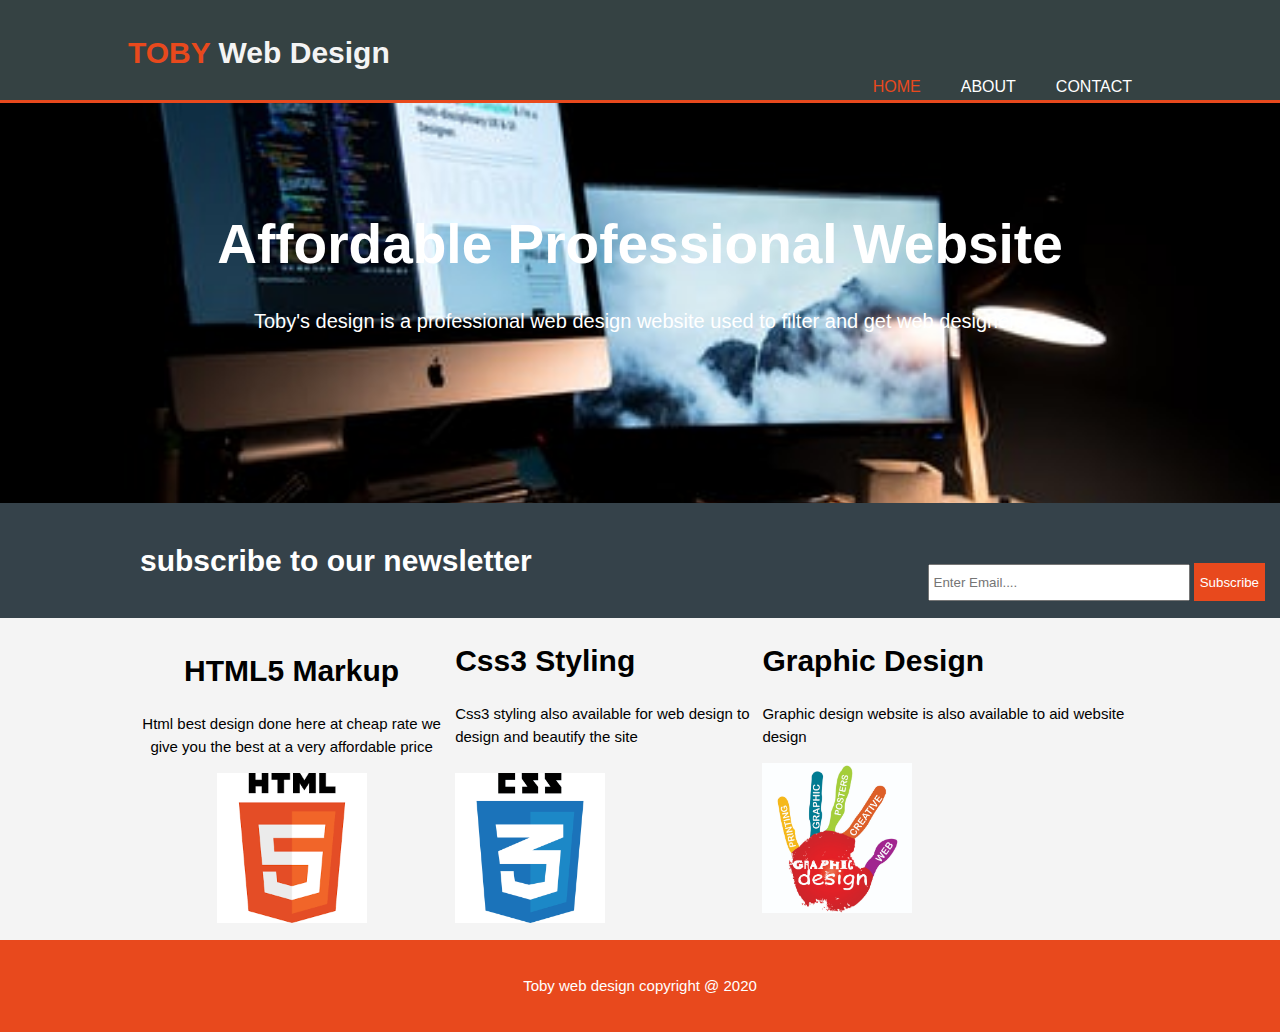
<file: index.html>
<!DOCTYPE html>
<html lang="en">
<head>
    <meta charset="UTF-8">
    <meta name="viewport" content="width=device-width, initial-scale=1.0">
    <title>Toby Design | Welcome</title>
    <link rel="stylesheet" href="./style.css">
</head>
<body>
   <header>
       <div class="container">
           <div id="branding">
               <h1><span class="highlight">TOBY</span> Web Design </h1>
           </div>
           <nav>
               <ul>
                   <li class="current"><a href="index.html">Home</a></li>
                   <li><a href="about.html">About</a></li>
                   <li><a href="contact.html">Contact</a></li>
               </ul>
           </nav>
       </div>
   </header> 
   <section id="showcase">
       <div class="container">
           <h1>Affordable Professional Website </h1>
           <p>Toby's design is a professional web design website used to filter and get web designers </p>
       </div>
   </section>
   <section id="newsletter">
       <div class="container">
           <h1>subscribe to our newsletter</h1>
       </div>
       <form class="format">
        <input type="email" placeholder="Enter Email....">
        <button type="submit" class="button_1">Subscribe</button>
       </form>
   </section>
   <section id="boxes">
       <div class="container">
         <div class="box">        
           <h1>HTML5 Markup</h1>
           <p>Html best design done here at cheap rate we give you the best at a very affordable price </p>
           <img src="./images/html logo.png">
         </div>
         <div class="box2">        
            <h1>Css3 Styling</h1>
            <p>Css3 styling also available for web design to design and beautify the site </p>
            <img src="./images/css logo.png">
         </div>
         <div class="box3">        
            <h1>Graphic Design </h1>
            <p>Graphic design website is also available to aid website design </p>
            <img src="./images/graphic logo.jpg">
         </div>
       </div>
       <footer>
    <p>Toby web design copyright @ 2020</p>
       </footer>
   </section>
   <script src="script.js"></script>
</body>
</html>
</file>
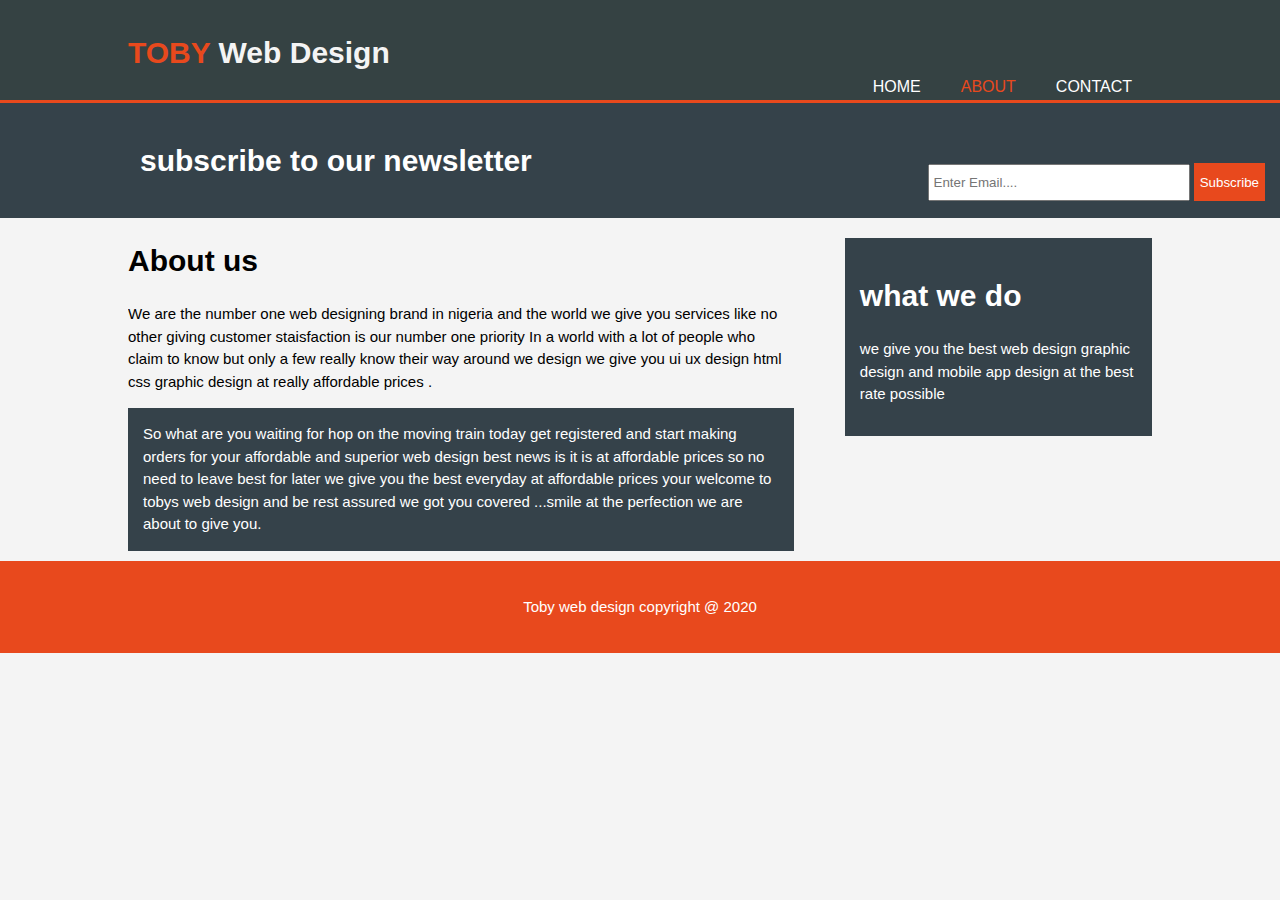
<file: about.html>
<!DOCTYPE html>
<html lang="en">
<head>
    <meta charset="UTF-8">
    <meta name="viewport" content="width=device-width, initial-scale=1.0">
    <title>Toby Design| About</title>
    <link rel="stylesheet" href="./style.css">
</head>
<body>
   <header>
       <div class="container">
           <div id="branding">
               <h1><span class="highlight">TOBY</span> Web Design </h1>
           </div>
           <nav>
               <ul>
                   <li ><a href="index.html">Home</a></li>
                   <li class="current"><a href="about.html">About</a></li>
                   <li><a href="contact.html">Contact</a></li>
               </ul>
           </nav>
       </div>
   </header> 
   <section id="newsletter">
       <div class="container">
           <h1>subscribe to our newsletter</h1>
       </div>
       <form class="format">
        <input type="email" placeholder="Enter Email....">
        <button type="submit" class="button_1">Subscribe</button>
       </form>
   </section>
   <section id="main">
       <div class="container">
           <article id="main-col">
               <h1 class="page-title">About us</h1>
              
               <p>We are the number one web designing brand in nigeria and the world we give you services like no other giving customer staisfaction is our number one priority 
                   In a world with a lot of people who claim to know but only a few really know their way around we design 
                   we give you ui ux design html css graphic design at really affordable prices .
               </p>
               <p class="dark">So what are you waiting for hop on the moving train today get registered and start making orders for your affordable and superior web design
                   best news is it is at affordable prices so no need to leave  best for later
                 we give you the best everyday at affordable prices your welcome to tobys web design and be rest assured
                 we got you covered ...smile at the perfection we are about to give you.
                </p>
           </article>
           <aside id="sidebar">
             <div class="dark">
               <h1>what we do</h1>
               <p>we give you the best web design graphic design and mobile app design at the best rate possible</p>
             </div>
            </aside>
       </div>
   </section>
   <footer>
    <p>Toby web design copyright @ 2020</p>
       </footer>
</body>
</html>
</file>
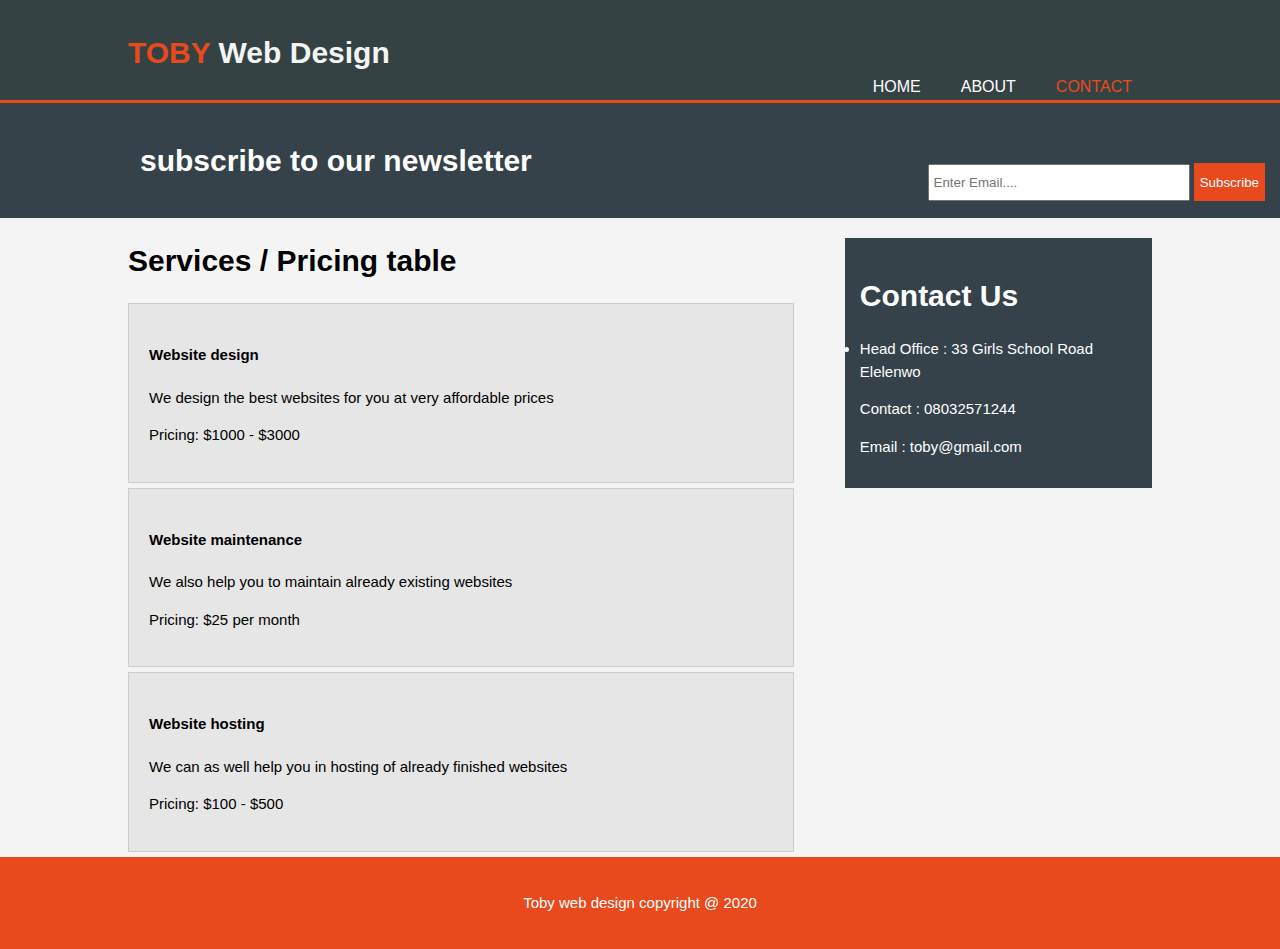
<file: contact.html>
<!DOCTYPE html>
<html lang="en">
<head>
    <meta charset="UTF-8">
    <meta name="viewport" content="width=device-width, initial-scale=1.0">
    <title>Toby Design| Contact us </title>
    <link rel="stylesheet" href="./style.css">
</head>
<body>
   <header>
       <div class="container">
           <div id="branding">
               <h1><span class="highlight">TOBY</span> Web Design </h1>
           </div>
           <nav>
               <ul>
                   <li ><a href="index.html">Home</a></li>
                   <li ><a href="about.html">About</a></li>
                   <li class="current"><a href="contact.html">Contact</a></li>
               </ul>
           </nav>
       </div>
   </header> 
   <section id="newsletter">
       <div class="container">
           <h1>subscribe to our newsletter</h1>
       </div>
       <form class="format">
        <input type="email" placeholder="Enter Email....">
        <button type="submit" class="button_1">Subscribe</button>
       </form>
   </section>
   <section id="main">
       <div class="container">
           <article id="main-col">
               <h1 class="age-title">Services / Pricing table</h1>
               <ul id="contact">
                   <li>
                     <h4>Website design </h4>
                     <p>We design the best websites for you at very affordable prices</p>
                     <p>Pricing: $1000 - $3000</p>
                   </li>
                   <li>
                    <h4>Website maintenance </h4>
                    <p>We also help you to maintain already existing websites</p>
                    <p>Pricing: $25 per month</p>
                  </li>
                  <li>
                    <h4>Website hosting </h4>
                    <p>We can as well help you in hosting of already finished websites</p>
                    <p>Pricing: $100 - $500</p>
                  </li>
               </ul>
           </article>
           <aside id="sidebar">
             <div class="dark">
               <h1>Contact Us</h1>
             <ul>
                 <li>
                     <p>Head Office : 33 Girls School Road Elelenwo</p>
                     <P>Contact : 08032571244 </P>
                     <p>Email : toby@gmail.com</p>
                 </li>
             </ul>
             </div>
            </aside>
       </div>
   </section>
   <footer>
    <p>Toby web design copyright @ 2020</p>
       </footer>
</body>
</html>
</file>
<file: style.css>
.box2 img {
  width: 150px;
  margin-top: 10px;
}
.box3 img {
  width: 150px;
}
.box img {
  width: 150px;
}
body {
  font: 15px/1.5 Arial, Helvetica, sans-serif;
  margin: 0;
  padding: 0;
  background-color: #f4f4f4;
}
.container {
  width: 80%;
  margin: auto;
  overflow: hidden;
}
ul {
  margin: 0;
  padding: 0;
}
.button_1 {
  height: 38px;
  background: #e8491d;
  border: 0;
  color: #fff;
}
.dark {
  padding: 15px;
  background: #35424a;
  color: #ffff;
  margin-top: 10px;
  margin-bottom: 10px;
}
.format {
  margin-left: 130px;
}
header {
  background-color: #354243;
  color: #f4f4f4;
  padding-top: 30px;
  min-height: 70px;
  border-bottom: #e8491d 3px solid;
}
header a {
  color: #ffff;
  text-decoration: none;
  text-transform: uppercase;
  font-size: 16px;
}

header li {
  float: left;
  display: inline;
  padding: 0 20px 0 20px;
}
header #branding {
  float: left;
  margin-right: 500px;
}
header #branding h1 {
  margin: 0;
}
header nav {
  float: right;
}
header .highlight,
header .current a {
  color: #e8491d;
  font-size: bold;
}
header a:hover {
  color: #cccccc;
  font-weight: bold;
}
#showcase {
  min-height: 400px;
  background: url("./images/tobydesk.jpg") no-repeat;
  background-position: center;
  text-align: center;
  color: #ffff;
  background-size: cover;
}
#showcase h1 {
  margin-top: 100px;
  font-size: 55px;
  margin-bottom: 10px;
}
#showcase p {
  font-size: 20px;
}
#newsletter {
  padding: 15px;
  color: #ffff;
  background: #35424a;
}
#newsletter h1 {
  float: left;
}
#newsletter form {
  float: right;
  margin-top: -40px;
}
#newsletter input[type="email"] {
  padding: 4px;
  height: 25px;
  width: 250px;
}
#boxes .box {
  float: left;
  width: 30%;
  padding: 10px;
  text-align: center;
}
#boxes .box2 {
  float: left;
  width: 30%;
}
#boxes .box3 {
  margin-top: 5px;
}
boxes .box img {
  width: 90px;
}
aside#sidebar {
  float: right;
  width: 30%;
  margin-top: 10px;
}
article#main-col {
  float: left;
  width: 65%;
}
footer {
  text-align: center;
  color: #ffff;
  background-color: #e8491d;
  padding-left: 500px;
  padding: 20px;
}
ul#contact li {
  list-style: none;
  padding: 20px;
  border: #cccccc solid 1px;
  margin-bottom: 5px;
  background: #e6e6e6;
}
@media (max-width: 768px) {
  header #branding,
  header nav,
  header nav li #newsletter h1,
  #newsletter form #boxes .box article#main-col,
  aside#sidebar {
    float: none;
    text-align: center;
    width: 100%;
  }
  header {
    padding-bottom: 20px;
  }
  #showcase h1 {
    margin-top: 40px;
  }
  #newsletter button {
    display: block;
    width: 100%;
  }
  #newsletter form input[type="email"] {
    width: 100%;
    margin-bottom: 5px;
  }
}
</file>
